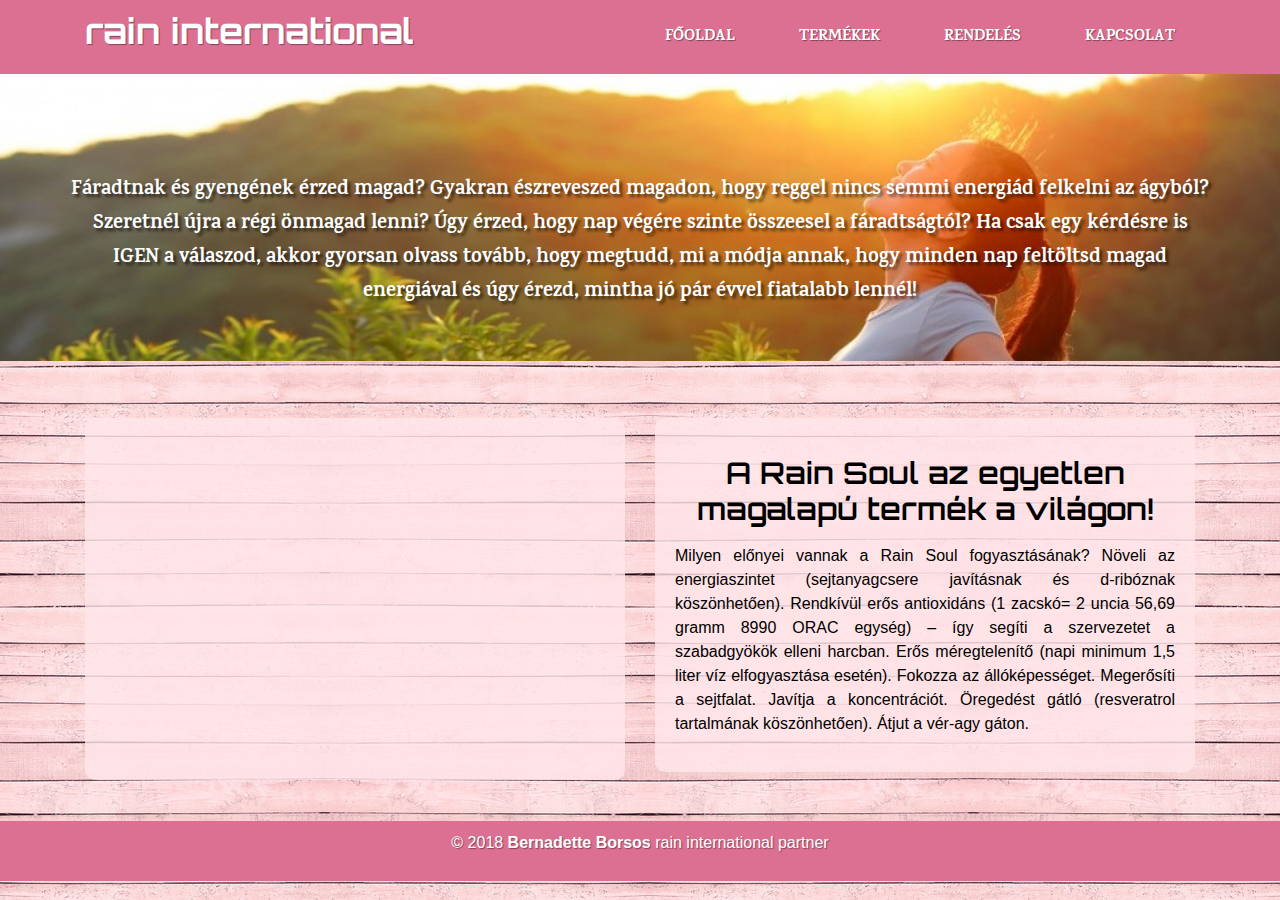
<file: index.html>
<!DOCTYPE html>
<html>
<head>
  <meta charset="utf-8">
  <meta name="viewport" content="width=device-width">
  <title>Rain products</title>
<link rel="stylesheet" href= "bootstrap.css" type="text/css" />
<link href="https://fonts.googleapis.com/css?family=Orbitron" rel="stylesheet">
<link href="https://fonts.googleapis.com/css?family=Karma" rel="stylesheet">
<link href="https://fonts.googleapis.com/css?family=Rokkitt" rel="stylesheet">

</head>
<body>
 
    <header class="container-fluid">
      <div class="row">
         <div class="container">
           <div class="row">
           <h1 class="col-sm-4"> rain international</h1>
             <nav class="col-sm-8">
               <a href=index.html>Főoldal</a>
               <a href=termekek.html>Termékek</a>
               <a href=rendeles.html>Rendelés</a>
               <a href=kapcsolat.html>Kapcsolat</a>
             </nav>
           </div>
        </div>
     </div>
  </header>
  <div class="container-fluid main-image">
    <div class="row">
      <div class="container">
        <div class="row">
          
          <div class="col-xs-12">
            
            <p>Fáradtnak és gyengének érzed magad? Gyakran észreveszed magadon, hogy reggel nincs semmi energiád felkelni az ágyból? Szeretnél újra a régi önmagad lenni? Úgy érzed, hogy nap végére szinte összeesel a fáradtságtól? Ha csak egy kérdésre is IGEN a válaszod, akkor gyorsan olvass tovább, hogy megtudd, mi a módja annak, hogy minden nap feltöltsd magad energiával és úgy érezd, mintha jó pár évvel fiatalabb lennél!</p>
          </div>
        </div>
      </div>
    </div>
  </div>
  <div class="background">
  <div class="container">
    <div class="row">
      <div class="col-md-6">
        <div class="box">
	      <iframe width="560" height="315" src="https://www.youtube.com/embed/hdURlMFn1DY?rel=0" frameborder="0" allow="autoplay; encrypted-media" allowfullscreen></iframe></div>
        </div>
      <div class="col-md-6">
         <div class="box">
        <h2>A Rain Soul az egyetlen magalapú termék a világon!</h2>
        <p>Milyen előnyei vannak a Rain Soul fogyasztásának? Növeli az energiaszintet (sejtanyagcsere javításnak és d-ribóznak köszönhetően). Rendkívül erős antioxidáns (1 zacskó= 2 uncia 56,69 gramm 8990 ORAC egység) – így segíti a szervezetet a szabadgyökök elleni harcban. Erős méregtelenítő (napi minimum 1,5 liter víz elfogyasztása esetén). Fokozza az állóképességet. Megerősíti a sejtfalat. Javítja a koncentrációt. Öregedést gátló (resveratrol tartalmának köszönhetően). Átjut a vér-agy gáton.</p></div>
      </div>
    </div>  
  </div> 
 </div>

      
      <footer class="page-footer center-on-small-only">
       <div class="footer-copyright">
        <div class="container-fluid">
         <p> © 2018<strong> Bernadette Borsos </strong> rain international partner </p>

        </div>
    </div>
  

</footer>

</body>
</html>
</file>
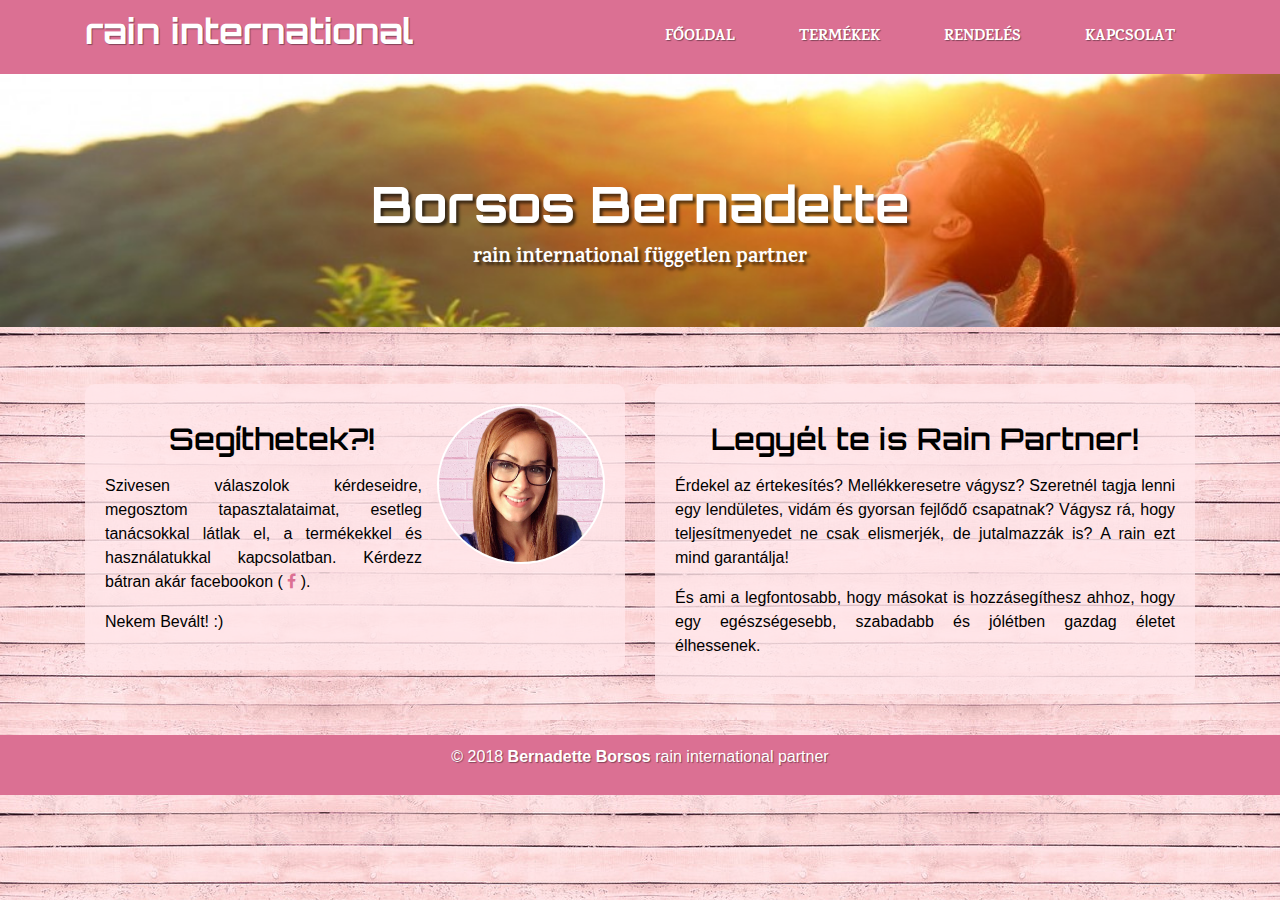
<file: kapcsolat.html>
<!DOCTYPE html>
<html>
<head>
  <meta charset="utf-8">
  <meta name="viewport" content="width=device-width">
  <title>Rain products</title>
<link rel="stylesheet" href= "bootstrap.css" type="text/css" />
<link href="https://fonts.googleapis.com/css?family=Orbitron" rel="stylesheet">
<link href="https://fonts.googleapis.com/css?family=Karma" rel="stylesheet">
<link href="https://fonts.googleapis.com/css?family=Rokkitt" rel="stylesheet">
<link href="https://maxcdn.bootstrapcdn.com/font-awesome/4.7.0/css/font-awesome.min.css" rel="stylesheet">


</head>
<body>
 
    <header class="container-fluid">
      <div class="row">
         <div class="container">
           <div class="row">
           <h1 class="col-sm-4"> rain international</h1>
             <nav class="col-sm-8">
               <a href=index.html>Főoldal</a>
               <a href=termekek.html>Termékek</a>
               <a href=rendeles.html>Rendelés</a>
               <a href=kapcsolat.html>Kapcsolat</a>
             </nav>
           </div>
        </div>
     </div>
  </header>
  <div class="container-fluid main-image">
    <div class="row">
      <div class="container">
        <div class="row">
          
          <div class="col-lg-12">
            
            <h1 class="title">Borsos Bernadette</h1>
            <p>rain international független partner</p>
                </div>
        </div>
      </div>
    </div>
  </div>
  <div class="container">
    <div class="row">
      <div class="col-md-6">
        <div class="box">
          <img class="profile-pic" src="detti.jpg" alt="Profile-Picture">
           <h2>Segíthetek?!</h2>
	      <p>Szivesen válaszolok kérdeseidre, megosztom tapasztalataimat, esetleg tanácsokkal látlak el, a termékekkel és használatukkal kapcsolatban. Kérdezz bátran akár facebookon (  <a href="https://www.facebook.com/bernadette.borsos" target="_blank" ><i class="fa fa-facebook"> </i></a> ).</p>
           <p>Nekem Bevált! :)</p>
          
        </div>
        </div>
      <div class="col-md-6">
         <div class="box">
        <h2>Legyél te is Rain Partner!</h2>
        <p>Érdekel az értekesítés? Mellékkeresetre vágysz? Szeretnél tagja lenni egy lendületes, vidám és gyorsan fejlődő csapatnak? Vágysz rá, hogy teljesítmenyedet ne csak elismerjék, de jutalmazzák is? A rain ezt mind garantálja!</p>
        <p>És ami a legfontosabb, hogy másokat is hozzásegíthesz ahhoz, hogy egy egészségesebb, szabadabb és jólétben gazdag életet élhessenek.</p></div>
      </div>
    </div>  
  </div> 
      

      
       <footer class="page-footer center-on-small-only">
    <div class="footer-copyright">
        <div class="container-fluid">
         <p> © 2018<strong> Bernadette Borsos </strong> rain international partner</p> 
        </div>
         </div></footer>
   
</body>
</html>
</file>
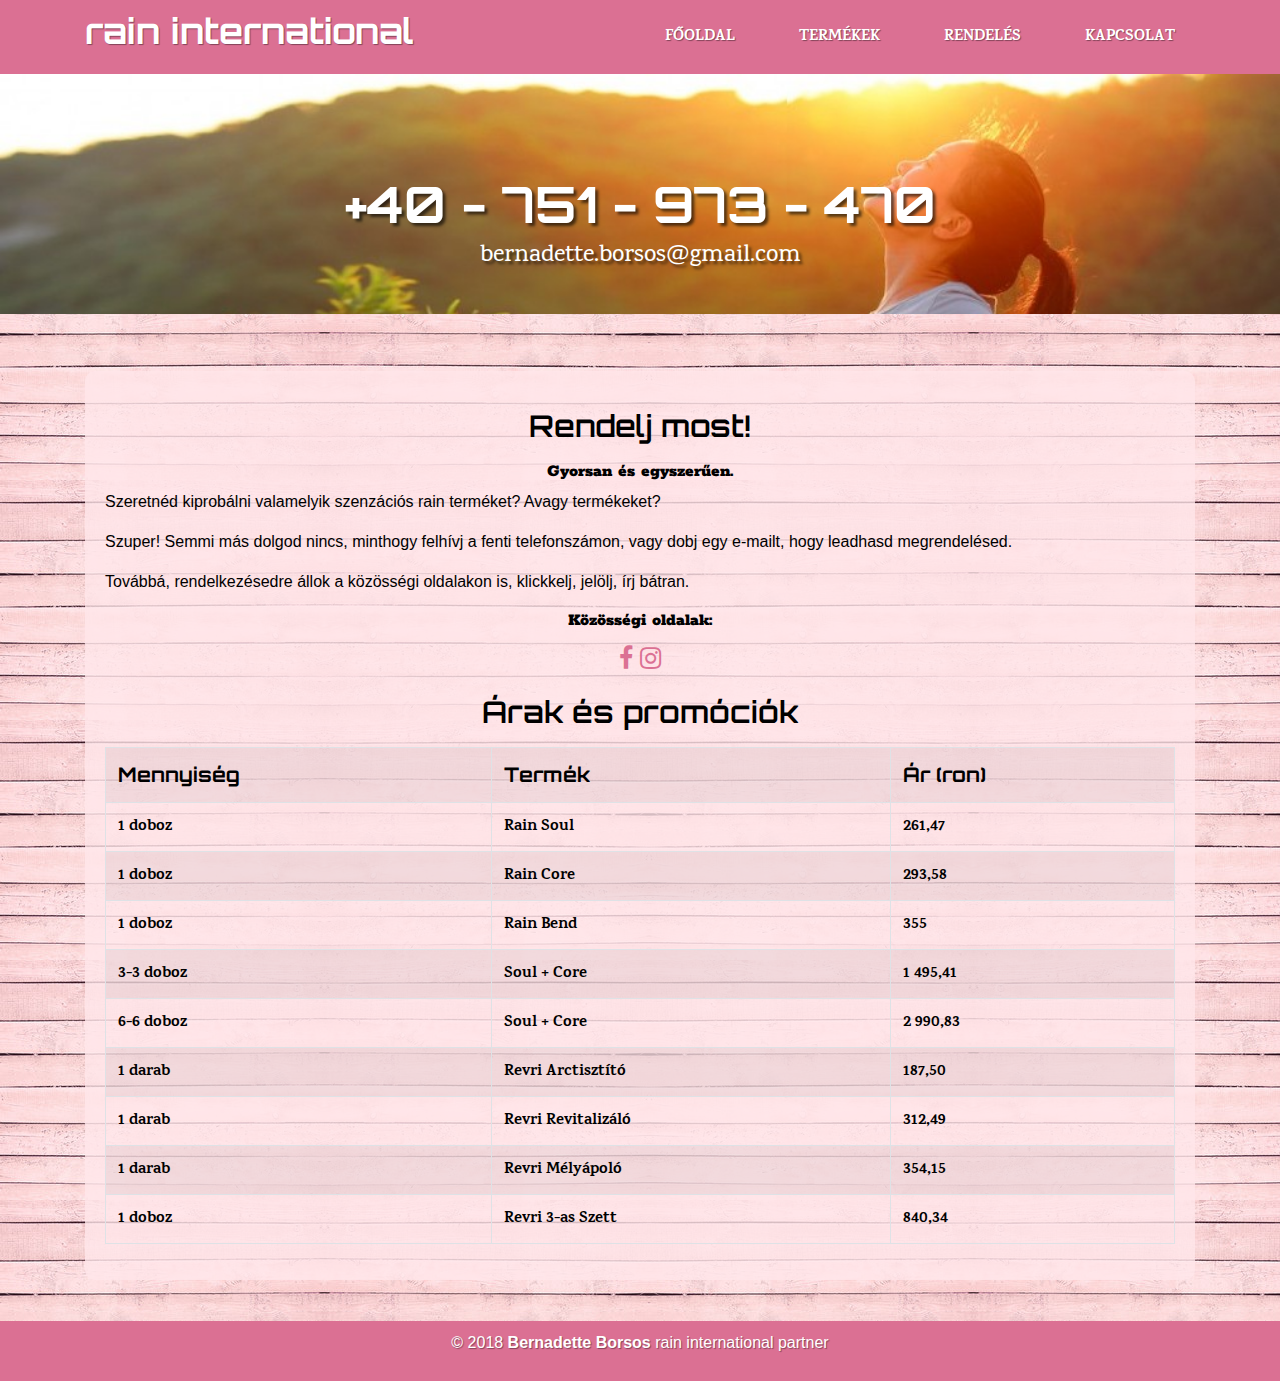
<file: rendeles.html>
<!DOCTYPE html>
<html>
<head>
  <meta charset="utf-8">
  <meta name="viewport" content="width=device-width">
  <title>Rain products</title>
<link rel="stylesheet" href= "bootstrap.css" type="text/css" />
<link href="https://fonts.googleapis.com/css?family=Orbitron" rel="stylesheet">
<link href="https://fonts.googleapis.com/css?family=Karma" rel="stylesheet">
<link href="https://fonts.googleapis.com/css?family=Rokkitt" rel="stylesheet">
<link href="https://maxcdn.bootstrapcdn.com/font-awesome/4.7.0/css/font-awesome.min.css" rel="stylesheet">

</head>
<body>
 
    <header class="container-fluid">
      <div class="row">
         <div class="container">
           <div class="row">
           <h1 class="col-sm-4"> rain international</h1>
             <nav class="col-sm-8">
               <a href=index.html>Főoldal</a>
               <a href=termekek.html>Termékek</a>
               <a href=rendeles.html>Rendelés</a>
               <a href=kapcsolat.html>Kapcsolat</a>
             </nav>
           </div>
        </div>
     </div>
  </header>
  <div class="container-fluid main-image">
    <div class="row">
      <div class="container">
        <div class="row">
          
          <div class="col-lg-12">
             
            <h1 class="title">+40 - 751 - 973 - 470</h1>
            <h4>bernadette.borsos@gmail.com</h4>
           
            
                </div>
        </div>
      </div>
    </div>
  </div>
  <div class="container">
    <div class="row">
      <div class="col-lg-12">
        <div class="box">
          <h2>Rendelj most!</h2>
          <h4>Gyorsan és egyszerűen.</h4>
          <p>Szeretnéd kiprobálni valamelyik szenzációs rain terméket? Avagy termékeket?</p>
          <p>Szuper! Semmi más dolgod nincs, minthogy felhívj a fenti telefonszámon, vagy dobj egy e-mailt, hogy leadhasd megrendelésed.</p>
          <p>Továbbá, rendelkezésedre állok a közösségi oldalakon is, klickkelj, jelölj, írj bátran. </p>
          <section>
           <h4> Közösségi oldalak: </h4>
        <ul>
          
          <li><a href="https://www.facebook.com/bernadette.borsos" target="_blank"><i class="fa fa-facebook"> </i></a></li>
          <li><a href="https://www.instagram.com/dettycske/" target="_blank"><i class="fa fa-instagram"> </i>  </a></li>
        </ul>
      </section>
          
	   
      <!--<div class="col-lg-6">
        <div class="box"> -->
          <h2>Árak és promóciók</h2>
          <table class="table  table-hover table-bordered table-striped">
           <tr class="first-row">
             <th>Mennyiség</th>
             <th>Termék</th>
             <th>Ár (ron)</th>
            </tr>
            <tr>
             <th>1 doboz</th>
             <th>Rain Soul</th>
             <th>261,47</th>
            </tr>
             <tr>
             <th>1 doboz</th>
             <th>Rain Core</th>
             <th>293,58</th>
            </tr>
             <tr>
             <th>1 doboz</th>
             <th>Rain Bend</th>
             <th>355</th>
            </tr>
             <tr>
             <th>3-3 doboz</th>
             <th>Soul + Core</th>
             <th>1 495,41</th>
            </tr>
             <tr>
             <th>6-6 doboz</th>
             <th>Soul + Core</th>
             <th>2 990,83</th>
            </tr>
             <tr>
             <th>1 darab</th>
             <th>Revri Arctisztító</th>
             <th>187,50</th>
            </tr>
             <tr>
             <th>1 darab</th>
             <th>Revri Revitalizáló</th>
             <th>312,49</th>
            </tr>
             <tr>
             <th>1 darab</th>
             <th>Revri Mélyápoló</th>
             <th>354,15</th>
            </tr>
             <tr>
             <th>1 doboz</th>
             <th>Revri 3-as Szett</th>
             <th>840,34</th>
            </tr>
          </table>
       </div>
      </div>
        
    </div>  
  </div> 
      

      
       <footer class="page-footer center-on-small-only">
    <div class="footer-copyright">
        <div class="container-fluid">
         <p> © 2018<strong> Bernadette Borsos </strong> rain international partner</p> 
        </div>
         </div></footer>
   
</body>
</html>
</file>
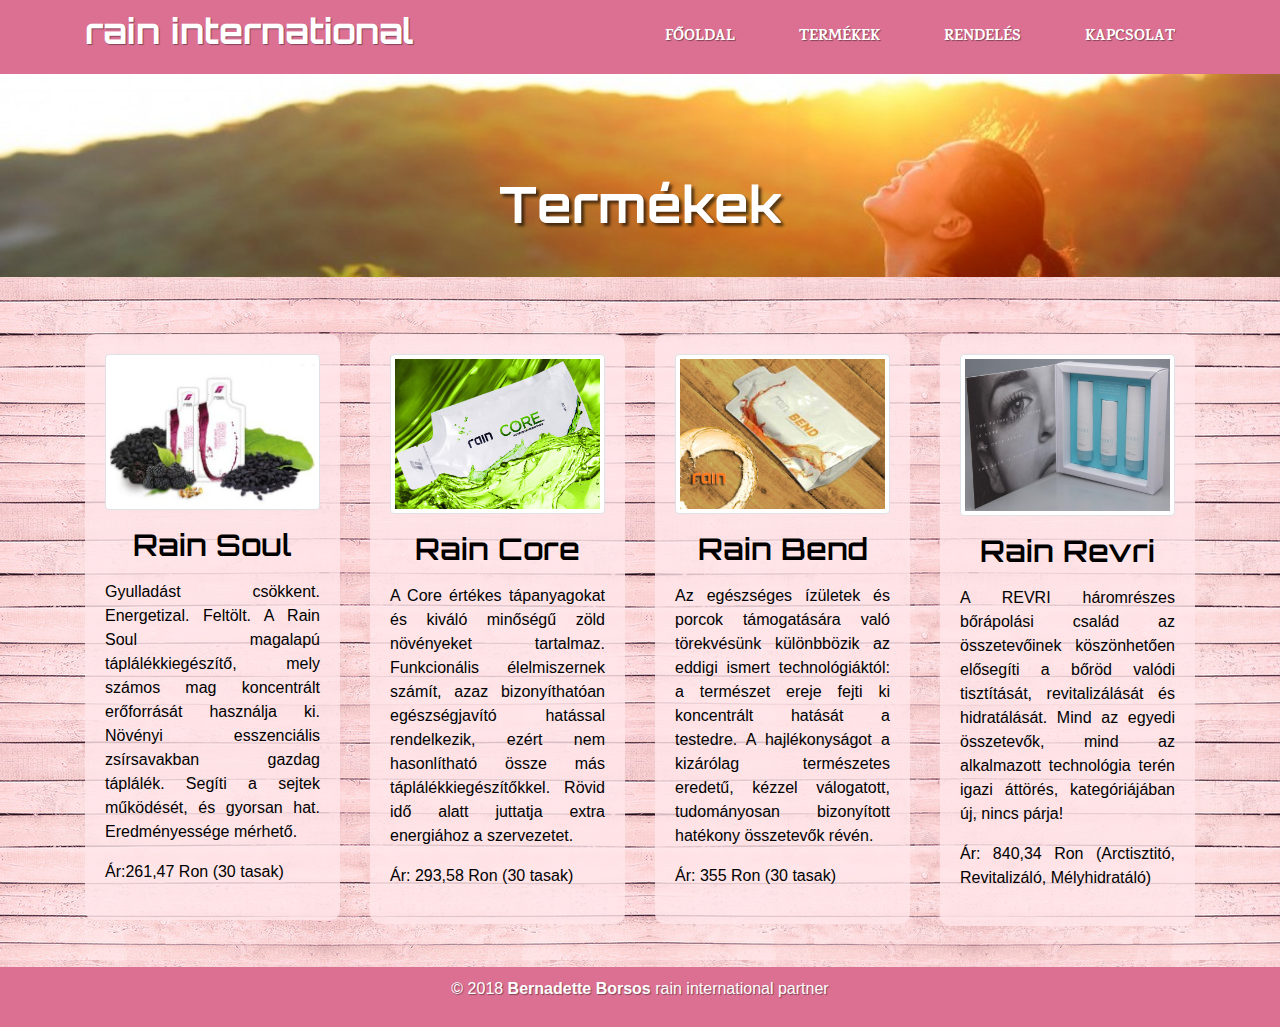
<file: termekek.html>
<!DOCTYPE html>
<html lang="hu">
<head>
  <meta charset="utf-8">
  <meta name="viewport" content="width=device-width">
  <title>Rain products</title>
<link rel="stylesheet" href= "bootstrap.css" type="text/css" />
<link href="https://fonts.googleapis.com/css?family=Orbitron" rel="stylesheet">
<link href="https://fonts.googleapis.com/css?family=Karma" rel="stylesheet">
<link href="https://fonts.googleapis.com/css?family=Rokkitt" rel="stylesheet">

</head>
<body>
 
    <header class="container-fluid">
      <div class="row">
         <div class="container">
           <div class="row">
           <h1 class="col-sm-4"> rain international</h1>
             <nav class="col-sm-8">
               <a href=index.html>Főoldal</a>
               <a href=termekek.html>Termékek</a>
               <a href=rendeles.html>Rendelés</a>
               <a href=kapcsolat.html>Kapcsolat</a>
             </nav>
           </div>
        </div>
     </div>
  </header>
  <div class="container-fluid main-image">
    <div class="row">
          <div class="col-md-12">
            <h1 class="title">Termékek</h1>
            
          </div>
        </div>
      </div>
  <div class="background">
  <div class="container">
    <div class="row">
      <div class="col-sm-6 col-md-3">
        <div class="box">
          <img src="t11.jpg" class="img-thumbnail" alt="Soul">
        <h2>Rain Soul</h2>
        <p>Gyulladást csökkent. Energetizal. Feltölt.
        A Rain Soul magalapú táplálékkiegészítő, mely számos mag koncentrált erőforrását használja ki. Növényi esszenciális zsírsavakban gazdag táplálék. Segíti a sejtek működését, és gyorsan hat. Eredményessége mérhető.</p>
        <p>Ár:261,47 Ron (30 tasak)</p>
        </div>
      </div>
      
      <div class="col-sm-6 col-md-3">
        <div class="box">
          <img src="t22.jpg" class="img-thumbnail" alt="Core">
        <h2>Rain Core</h2>
        <p>A Core értékes tápanyagokat és kiváló minőségű zöld növényeket tartalmaz. Funkcionális élelmiszernek számít, azaz bizonyíthatóan egészségjavító hatással rendelkezik, ezért nem hasonlítható össze más táplálékkiegészítőkkel. Rövid idő alatt juttatja extra energiához a szervezetet.</p>
          <p>Ár: 293,58 Ron (30 tasak)</p>
        </div>
      </div>
        
      <div class="col-sm-6 col-md-3">
        <div class="box">
          <img src="t3.jpg" class="img-thumbnail" alt="Bend">
        <h2>Rain Bend</h2>
        <p>Az egészséges ízületek és porcok támogatására való törekvésünk különbbözik az eddigi ismert technológiáktól: a természet ereje fejti ki koncentrált hatását a testedre. A hajlékonyságot a kizárólag természetes eredetű, kézzel válogatott, tudományosan bizonyított hatékony összetevők révén.</p>
          <p>Ár: 355 Ron (30 tasak)</p>
        </div>
      </div>
      <div class="col-sm-6 col-md-3">
        <div class="box">
          <img src="t41.jpg" class="img-thumbnail" alt="Revri">
        <h2>Rain Revri</h2>
        <p>A REVRI háromrészes bőrápolási család az összetevőinek köszönhetően elősegíti a bőröd valódi tisztítását, revitalizálását és hidratálását. Mind az egyedi összetevők, mind az alkalmazott technológia terén igazi áttörés, kategóriájában új, nincs párja!</p>
          <p>Ár: 840,34 Ron (Arctisztitó, Revitalizáló, Mélyhidratáló)</p>
        </div>
      </div>
    </div> 
  </div>
  </div>
  
      
    <footer class="page-footer center-on-small-only">
       
    <!--Copyright-->
    <div class="footer-copyright">
        <div class="container-fluid">
          <p>© 2018<strong> Bernadette Borsos </strong> rain international partner </p>

        </div>
    </div>
    <!--/.Copyright-->

</footer>
</body>
</html>
</file>
